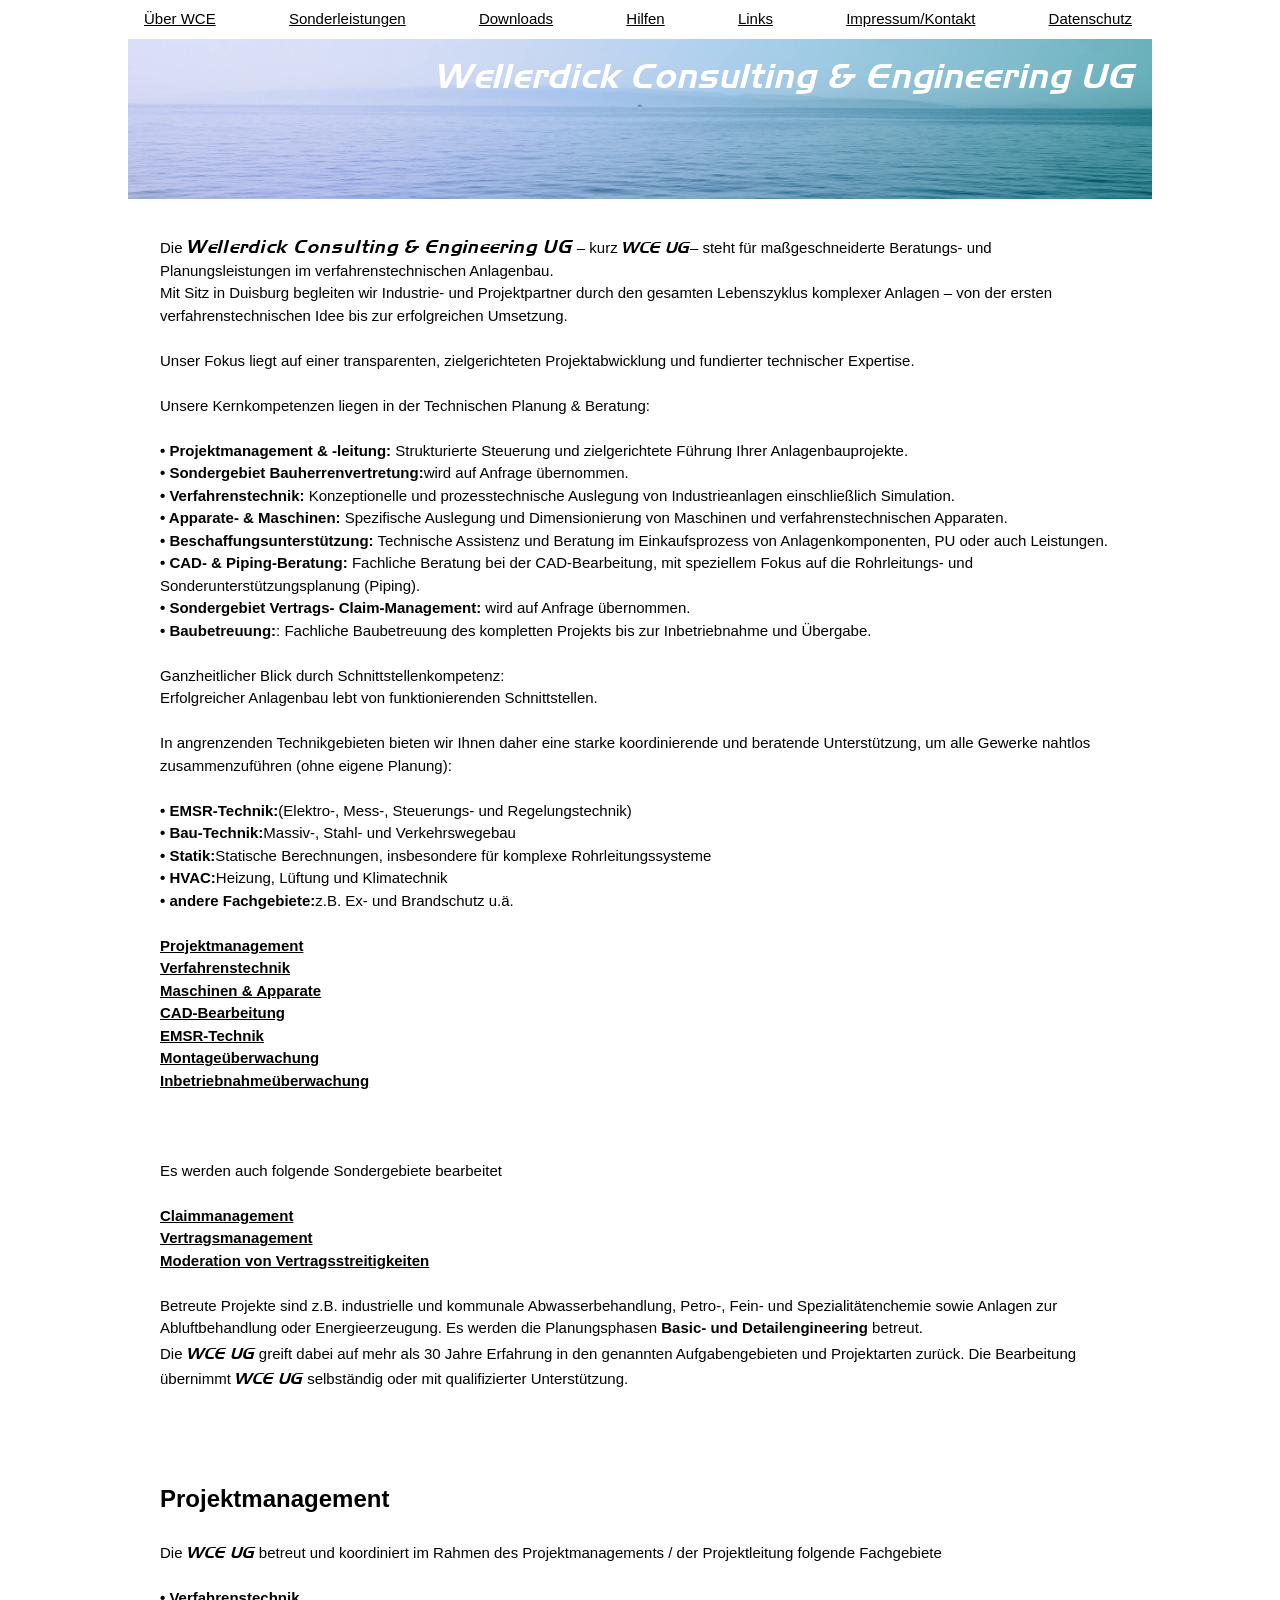
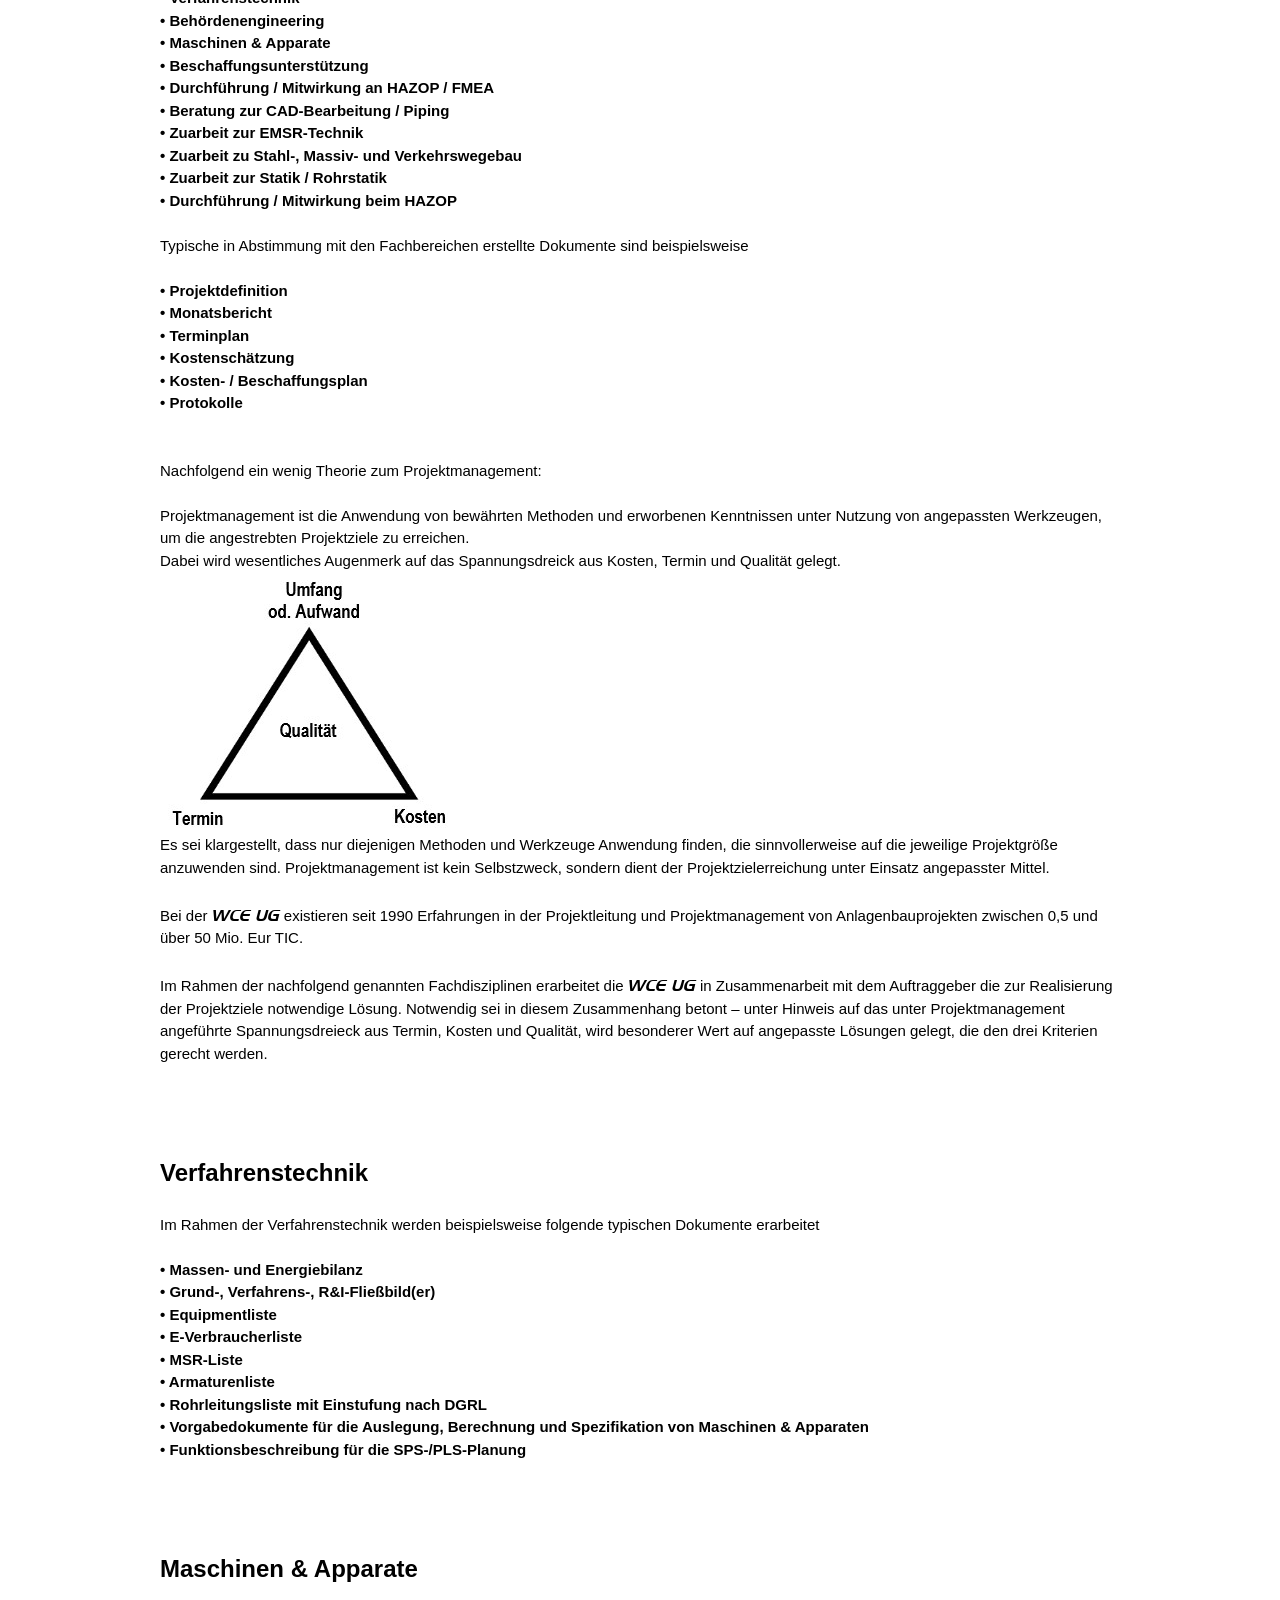
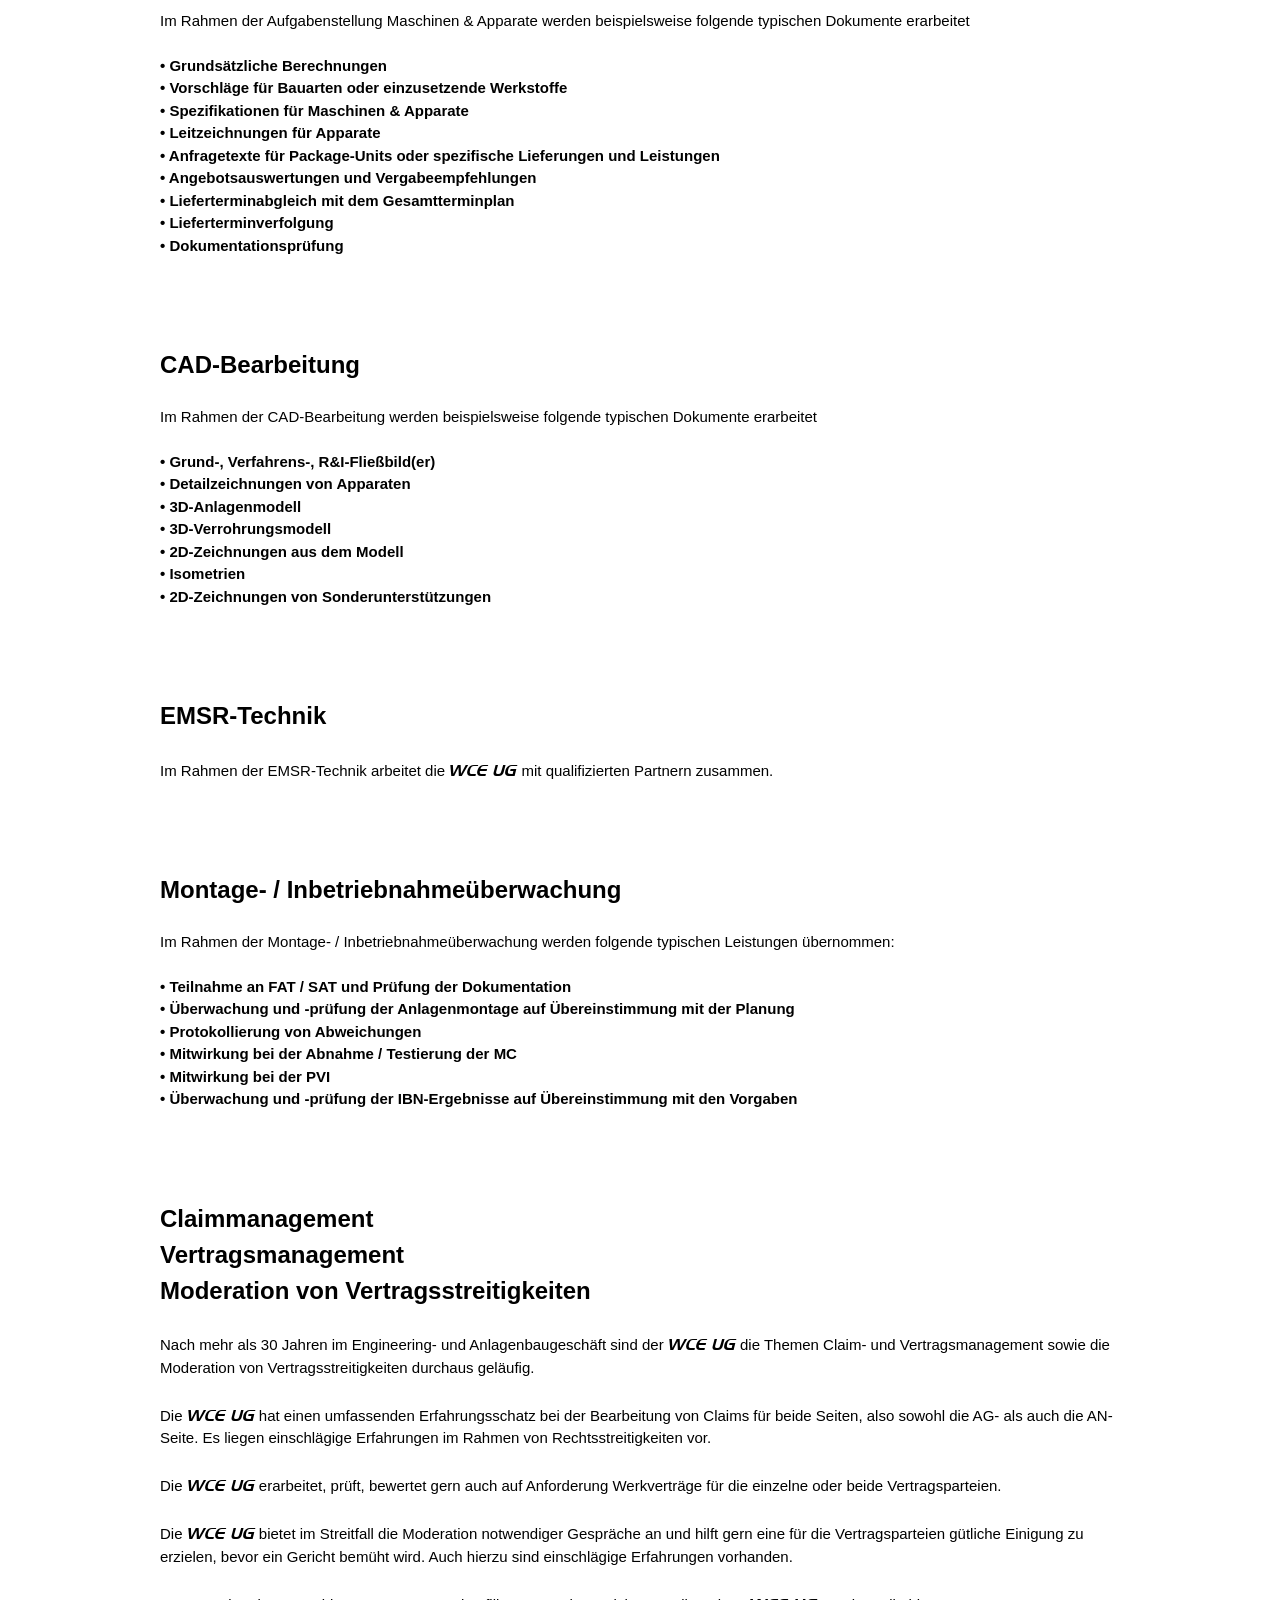
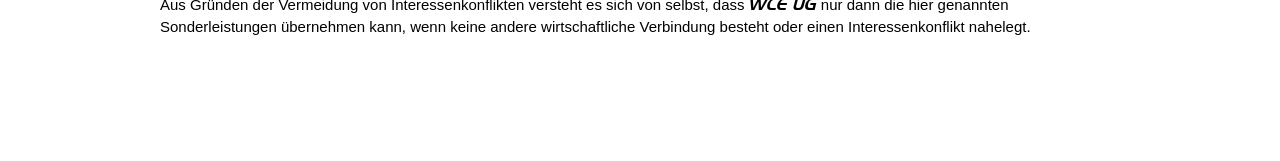
<file: index.html>
<!DOCTYPE html>
<html>
  <head>
    <title>Wellerdick Consulting & Engineering</title>
    <link rel="icon" type="image/png" href="/w-c-e.com/favicon-96x96.png" sizes="96x96" />
    <meta name="viewport" content="width=device-width, initial-scale=1" />
    <link
      rel="stylesheet"
      type="text/css"
      href="./resources/css/preflight.css"
    />
    <link rel="stylesheet" type="text/css" href="./resources/css/style.css" />
    <link rel="preconnect" href="https://fonts.googleapis.com" />
    <link rel="preconnect" href="https://fonts.gstatic.com" crossorigin />
    <link
      href="https://fonts.googleapis.com/css2?family=Poppins:ital,wght@0,200;0,400;0,600;1,200;1,400;1,600&display=swap"
      rel="stylesheet"
    />
  </head>

  <body>
    <div class="fixed-header">
      <div class="container">
        <div class="page-navigation">
          <div class="topbar">
            <a href="#">Über WCE</a>
            <a href="#">Sonderleistungen</a>
            <a href="#">Downloads</a>
            <a href="#">Hilfen</a>
            <a href="#">Links</a>
            <a href="impressum.html">Impressum/Kontakt</a>
            <a href="datenschutz.html">Datenschutz</a>
          </div>
        </div>

        <div class="banner">
          <header class="banner-gradient" role="banner"></header>
          <h1>Wellerdick Consulting & Engineering UG</h1>
        </div>
      </div>
    </div>

    <div class="container" style="padding-top: 200px">
      <!-- Header -->

      <!-- Content -->
      <div class="main">
        <p>
          Die
          <span class="wceug"
            >Wellerdick Consulting & Engineering UG</span
          >
          – kurz <span class="wce">WCE UG</span>– steht für maßgeschneiderte
          Beratungs- und Planungsleistungen im verfahrenstechnischen Anlagenbau.
          <br />
          <p>Mit Sitz in Duisburg begleiten wir Industrie- und Projektpartner durch 
          den gesamten Lebenszyklus komplexer Anlagen – von der ersten 
          verfahrenstechnischen Idee bis zur erfolgreichen Umsetzung.<p />
          <br />
          <p>Unser Fokus liegt auf einer transparenten, zielgerichteten 
          Projektabwicklung und fundierter technischer Expertise.</p>
          <br />
          <p>Unsere Kernkompetenzen liegen in der Technischen Planung & Beratung:</p>
          <br />
          <p><b>•	Projektmanagement & -leitung:</b> Strukturierte Steuerung und zielgerichtete 
          Führung Ihrer Anlagenbauprojekte.</p>
          <p><b>•	Sondergebiet Bauherrenvertretung:</b>wird auf Anfrage übernommen.</p>
          <p><b>•	Verfahrenstechnik:</b> Konzeptionelle und prozesstechnische Auslegung von 
          Industrieanlagen einschließlich Simulation.</p>
          <p><b>•	Apparate- & Maschinen:</b> Spezifische Auslegung und Dimensionierung 
          von Maschinen und verfahrenstechnischen Apparaten.</p>
          <p><b>•	Beschaffungsunterstützung:</b> Technische Assistenz und Beratung im 
          Einkaufsprozess von Anlagenkomponenten, PU oder auch Leistungen.</p>
          <p><b>•	CAD- & Piping-Beratung:</b> Fachliche Beratung bei der CAD-Bearbeitung, 
          mit speziellem Fokus auf die Rohrleitungs- und Sonderunterstützungsplanung (Piping).</p>
          <p><b>•	Sondergebiet Vertrags- Claim-Management:</b> wird auf Anfrage übernommen.</p>
          <p><b>•	Baubetreuung:</b>: Fachliche Baubetreuung des kompletten Projekts bis zur 
          Inbetriebnahme und Übergabe.</p>
          <br />
          Ganzheitlicher Blick durch Schnittstellenkompetenz:
          <br />
          <p>Erfolgreicher Anlagenbau lebt von funktionierenden Schnittstellen.</p>
          <br />
          <p>In angrenzenden Technikgebieten bieten wir Ihnen daher eine starke koordinierende 
          und beratende Unterstützung, um alle Gewerke nahtlos zusammenzuführen (ohne eigene Planung):</p>
          <br />
          <p><b>•	EMSR-Technik:</b>(Elektro-, Mess-, Steuerungs- und Regelungstechnik)</p>
          <p><b>•	Bau-Technik:</b>Massiv-, Stahl- und Verkehrswegebau</p>
          <p><b>•	Statik:</b>Statische Berechnungen, insbesondere für komplexe Rohrleitungssysteme</p>
          <p><b>•	HVAC:</b>Heizung, Lüftung und Klimatechnik</p>
          <p><b>•	andere Fachgebiete:</b>z.B. Ex- und Brandschutz u.ä.</p>

        </p>
        <br />
        <b>
          <a href="#projektmanagement">Projektmanagement</a><br />
          <a href="#verfahrenstechnik">Verfahrenstechnik</a><br />
          <a href="#maschinen">Maschinen & Apparate</a><br />
          <a href="#cad">CAD-Bearbeitung</a><br />
          <a href="#emsr">EMSR-Technik</a><br />
          <a href="#montage">Montageüberwachung</a><br />
          <a href="#montage">Inbetriebnahmeüberwachung</a>
          <br />
          <br />
        </b>
        <br />
        <br />
        <p>Es werden auch folgende Sondergebiete bearbeitet</p>
        <br />
        <b>
          <a href="#claimmanagement">Claimmanagement</a><br />
          <a href="#vertragsmanagement">Vertragsmanagement</a><br />
          <a href="#moderation">Moderation von Vertragsstreitigkeiten</a>
        </b>
        <br />
        <br />
        <p>
          Betreute Projekte sind z.B. industrielle und kommunale
          Abwasserbehandlung, Petro-, Fein- und Spezialitätenchemie sowie
          Anlagen zur Abluftbehandlung oder Energieerzeugung. Es werden die Planungsphasen
          <b>Basic- und Detailengineering</b> betreut.
        </p>
        <p>
          Die <span class="wce">WCE UG</span> greift dabei auf mehr als
          30 Jahre Erfahrung in den genannten Aufgabengebieten und Projektarten
          zurück. Die Bearbeitung übernimmt
          <span class="wce">WCE UG</span> selbständig oder mit
          qualifizierter Unterstützung.
        </p>
        <br />
        <br />
        <br />
        <br />
        <div class="projektmanagement">
          <h2 id="projektmanagement"><b>Projektmanagement</b></h2>
          <br />
          <p>
            Die <span class="wce">WCE UG</span> betreut und koordiniert
            im Rahmen des Projektmanagements / der Projektleitung folgende
            Fachgebiete
          </p>
          <br />
          <ul>
            <b>
              <li>• Verfahrenstechnik</li>
              <li>• Behördenengineering</li>
              <li>• Maschinen & Apparate</li>
              <li>• Beschaffungsunterstützung</li>
              <li>• Durchführung / Mitwirkung an HAZOP / FMEA</li>
              <li>• Beratung zur CAD-Bearbeitung / Piping</li>
              <li>• Zuarbeit zur EMSR-Technik</li>
              <li>• Zuarbeit zu Stahl-, Massiv- und Verkehrswegebau</li>
              <li>• Zuarbeit zur Statik / Rohrstatik</li>
              <li>• Durchführung / Mitwirkung beim HAZOP</li>
            </b>
          </ul>
          <br />
          <p>
            Typische in Abstimmung mit den Fachbereichen erstellte Dokumente
            sind beispielsweise
          </p>
          <br />
          <ul>
            <b>
              <li>• Projektdefinition</li>
              <li>• Monatsbericht</li>
              <li>• Terminplan</li>
              <li>• Kostenschätzung</li>
              <li>• Kosten- / Beschaffungsplan</li>
              <li>• Protokolle</li>
            </b>
          </ul>
          <br />
          <br />
          <p>Nachfolgend ein wenig Theorie zum Projektmanagement:</p>
          <br />
          <p>
            Projektmanagement ist die Anwendung von bewährten Methoden und
            erworbenen Kenntnissen unter Nutzung von angepassten Werkzeugen, um
            die angestrebten Projektziele zu erreichen.
          </p>
          <p>
            Dabei wird wesentliches Augenmerk auf das Spannungsdreick aus
            Kosten, Termin und Qualität gelegt.
          </p>
          <img src="./resources/images/Spannungsdreieck_2.jpg" />
          <p>
            Es sei klargestellt, dass nur diejenigen Methoden und Werkzeuge
            Anwendung finden, die sinnvollerweise auf die jeweilige Projektgröße
            anzuwenden sind. Projektmanagement ist kein Selbstzweck, sondern
            dient der Projektzielerreichung unter Einsatz angepasster Mittel.
          </p>
          <br />
          <p>
            Bei der <span class="wce">WCE UG</span> existieren seit 1990
            Erfahrungen in der Projektleitung und Projektmanagement von
            Anlagenbauprojekten zwischen 0,5 und über 50 Mio. Eur TIC.
          </p>
          <p hidden>
            Beispiele sind unter
            <a href="#ausgeführte"><b>Ausgeführte Projekte</b></a> zu finden.
          </p>
          <br />
          <p>
            Im Rahmen der nachfolgend genannten Fachdisziplinen erarbeitet die
            <span class="wce">WCE UG</span> in Zusammenarbeit mit dem
            Auftraggeber die zur Realisierung der Projektziele notwendige
            Lösung. Notwendig sei in diesem Zusammenhang betont – unter Hinweis
            auf das unter Projektmanagement angeführte Spannungsdreieck aus
            Termin, Kosten und Qualität, wird besonderer Wert auf angepasste
            Lösungen gelegt, die den drei Kriterien gerecht werden.
          </p>
          <br />
          <br />
          <br />
          <br />
        </div>

        <div class="Verfahrenstechnik">
          <h2 id="verfahrenstechnik"><b>Verfahrenstechnik</b></h2>
          <br />
          <p>
            Im Rahmen der Verfahrenstechnik werden beispielsweise folgende
            typischen Dokumente erarbeitet
          </p>
          <br />
          <ul>
            <b>
              <li>• Massen- und Energiebilanz</li>
              <li>• Grund-, Verfahrens-, R&I-Fließbild(er)</li>
              <li>• Equipmentliste</li>
              <li>• E-Verbraucherliste</li>
              <li>• MSR-Liste</li>
              <li>• Armaturenliste</li>
              <li>• Rohrleitungsliste mit Einstufung nach DGRL</li>
              <li>
                • Vorgabedokumente für die Auslegung, Berechnung und
                Spezifikation von Maschinen & Apparaten
              </li>
              <li>• Funktionsbeschreibung für die SPS-/PLS-Planung</li>
            </b>
          </ul>
          <br />
          <br />
          <br />
          <br />
        </div>

        <div class="maschinen">
          <h2 id="maschinen"><b>Maschinen & Apparate</b></h2>
          <br />
          <p>
            Im Rahmen der Aufgabenstellung Maschinen & Apparate werden
            beispielsweise folgende typischen Dokumente erarbeitet
          </p>
          <br />
          <ul>
            <b>
              <li>• Grundsätzliche Berechnungen</li>
              <li>• Vorschläge für Bauarten oder einzusetzende Werkstoffe</li>
              <li>• Spezifikationen für Maschinen & Apparate</li>
              <li>• Leitzeichnungen für Apparate</li>
              <li>
                • Anfragetexte für Package-Units oder spezifische Lieferungen
                und Leistungen
              </li>
              <li>• Angebotsauswertungen und Vergabeempfehlungen</li>
              <li>• Lieferterminabgleich mit dem Gesamtterminplan</li>
              <li>• Lieferterminverfolgung</li>
              <li>• Dokumentationsprüfung</li>
            </b>
          </ul>
          <br />
          <br />
          <br />
          <br />
        </div>

        <div class="cad">
          <h2 id="cad"><b>CAD-Bearbeitung</b></h2>
          <br />
          <p>
            Im Rahmen der CAD-Bearbeitung werden beispielsweise folgende
            typischen Dokumente erarbeitet
          </p>
          <br />
          <ul>
            <b>
              <li>• Grund-, Verfahrens-, R&I-Fließbild(er)</li>
              <li>• Detailzeichnungen von Apparaten</li>
              <li>• 3D-Anlagenmodell</li>
              <li>• 3D-Verrohrungsmodell</li>
              <li>• 2D-Zeichnungen aus dem Modell</li>
              <li>• Isometrien</li>
              <li>• 2D-Zeichnungen von Sonderunterstützungen</li>
            </b>
          </ul>
          <br />
          <br />
          <br />
          <br />
        </div>

        <div class="emsr">
          <h2 id="emsr"><b>EMSR-Technik</b></h2>
          <br />
          <p>
            Im Rahmen der EMSR-Technik arbeitet die
            <span class="wce">WCE UG</span> mit qualifizierten Partnern
            zusammen.
          </p>
          <br />
          <br />
          <br />
          <br />
        </div>

        <div class="montage">
          <h2 id="montage"><b>Montage- / Inbetriebnahmeüberwachung</b></h2>
          <br />
          <p>
            Im Rahmen der Montage- / Inbetriebnahmeüberwachung werden folgende
            typischen Leistungen übernommen:
          </p>
          <br />
          <ul>
            <b>
              <li>• Teilnahme an FAT / SAT und Prüfung der Dokumentation</li>
              <li>
                • Überwachung und -prüfung der Anlagenmontage auf
                Übereinstimmung mit der Planung
              </li>
              <li>• Protokollierung von Abweichungen</li>
              <li>• Mitwirkung bei der Abnahme / Testierung der MC</li>
              <li>• Mitwirkung bei der PVI</li>
              <li>
                • Überwachung und -prüfung der IBN-Ergebnisse auf
                Übereinstimmung mit den Vorgaben
              </li>
            </b>
          </ul>
          <br />
          <br />
          <br />
          <br />
        </div>

        <div class="claimmanagement">
          <h2 id="claimmanagement"><b>Claimmanagement</b></h2>
          <h2 id="vertragsmanagement"><b>Vertragsmanagement</b></h2>
          <h2 id="moderation"><b>Moderation von Vertragsstreitigkeiten</b></h2>
          <br />
          <p>
            Nach mehr als 30 Jahren im Engineering- und Anlagenbaugeschäft sind
            der <span class="wce">WCE UG</span> die Themen Claim- und
            Vertragsmanagement sowie die Moderation von Vertragsstreitigkeiten
            durchaus geläufig.
          </p>
          <br />
          <p>
            Die <span class="wce">WCE UG</span> hat einen umfassenden
            Erfahrungsschatz bei der Bearbeitung von Claims für beide Seiten,
            also sowohl die AG- als auch die AN-Seite. Es liegen einschlägige
            Erfahrungen im Rahmen von Rechtsstreitigkeiten vor.
          </p>
          <br />
          <p>
            Die <span class="wce">WCE UG</span> erarbeitet, prüft,
            bewertet gern auch auf Anforderung Werkverträge für die einzelne
            oder beide Vertragsparteien.
          </p>
          <br />
          <p>
            Die <span class="wce">WCE UG</span> bietet im Streitfall die
            Moderation notwendiger Gespräche an und hilft gern eine für die
            Vertragsparteien gütliche Einigung zu erzielen, bevor ein Gericht
            bemüht wird. Auch hierzu sind einschlägige Erfahrungen vorhanden.
          </p>
          <br />
          <p>
            Aus Gründen der Vermeidung von Interessenkonflikten versteht es sich
            von selbst, dass <span class="wce">WCE UG</span> nur dann die
            hier genannten Sonderleistungen übernehmen kann, wenn keine andere
            wirtschaftliche Verbindung besteht oder einen Interessenkonflikt
            nahelegt.
          </p>
          <br />
          <br />
          <br />
          <br />
        </div>

        <!-- Footer -->
      </div>
    </div>
  </body>
</html>
</file>
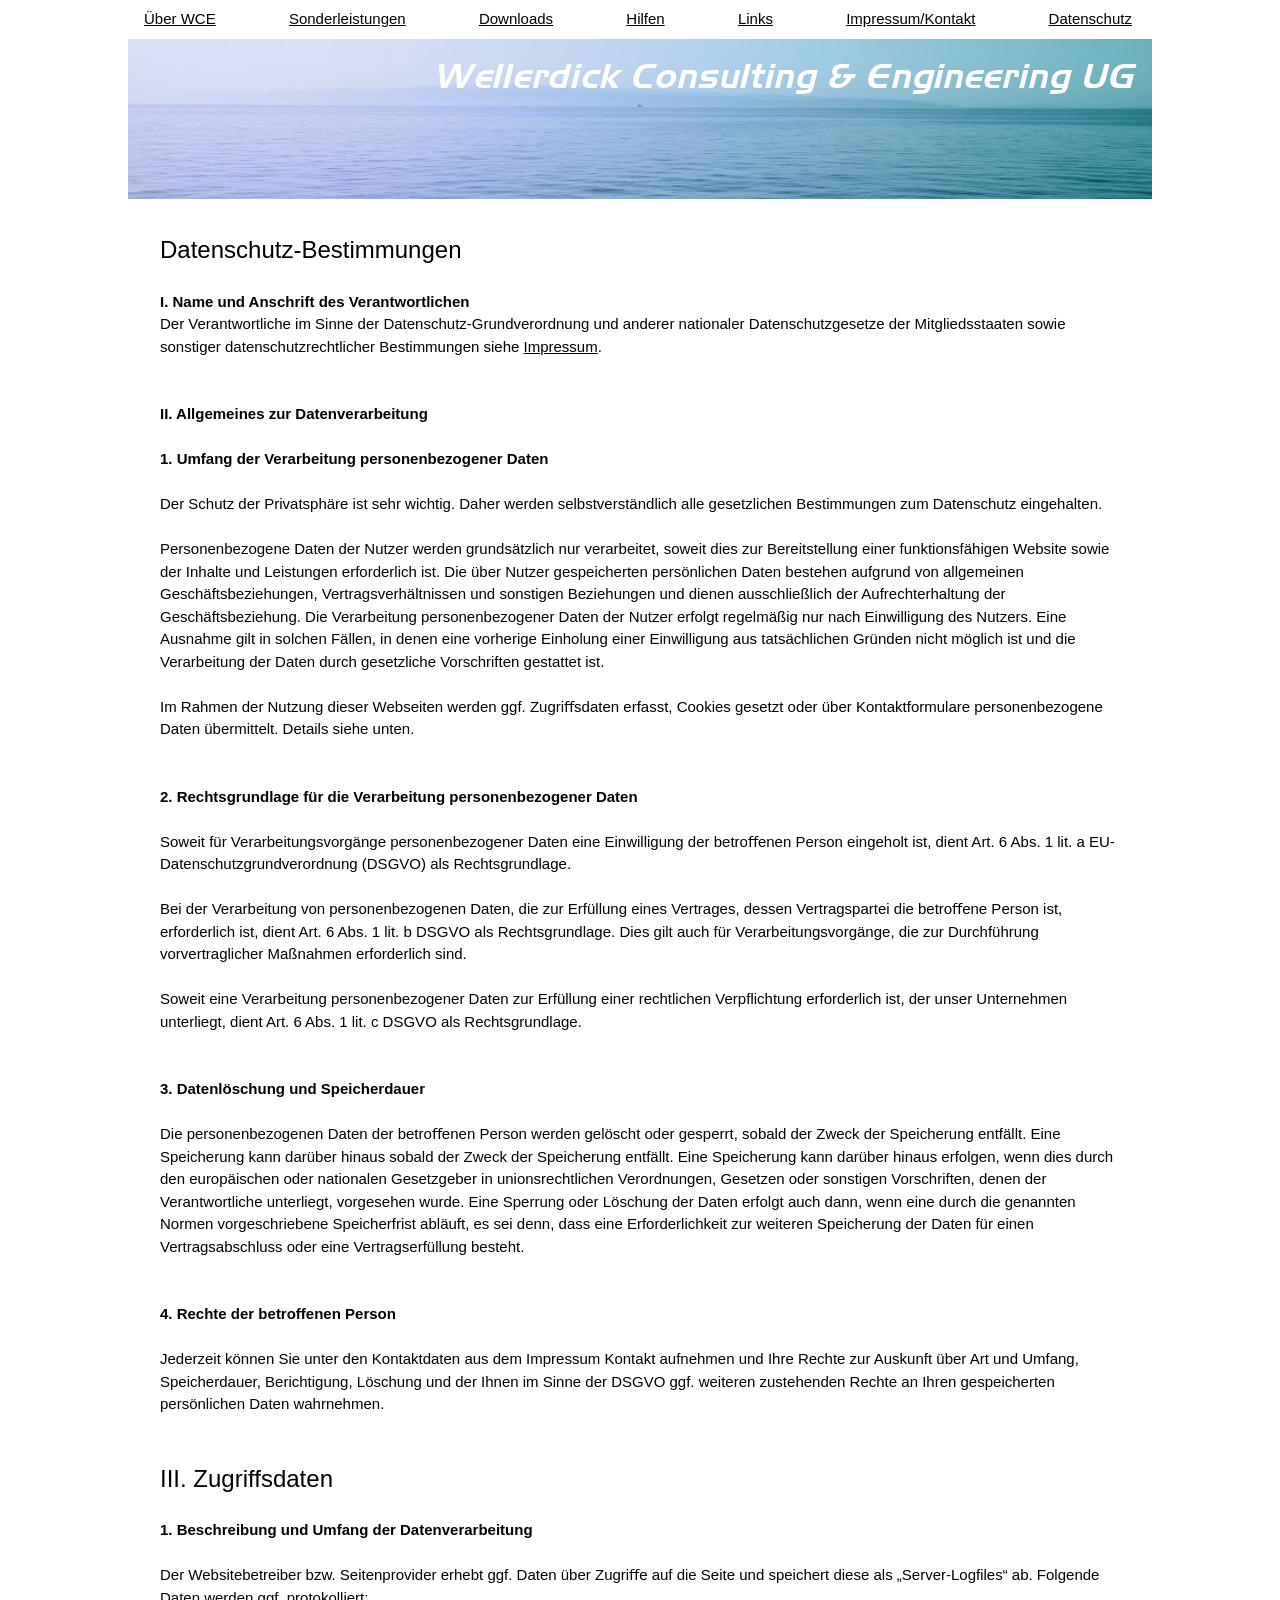
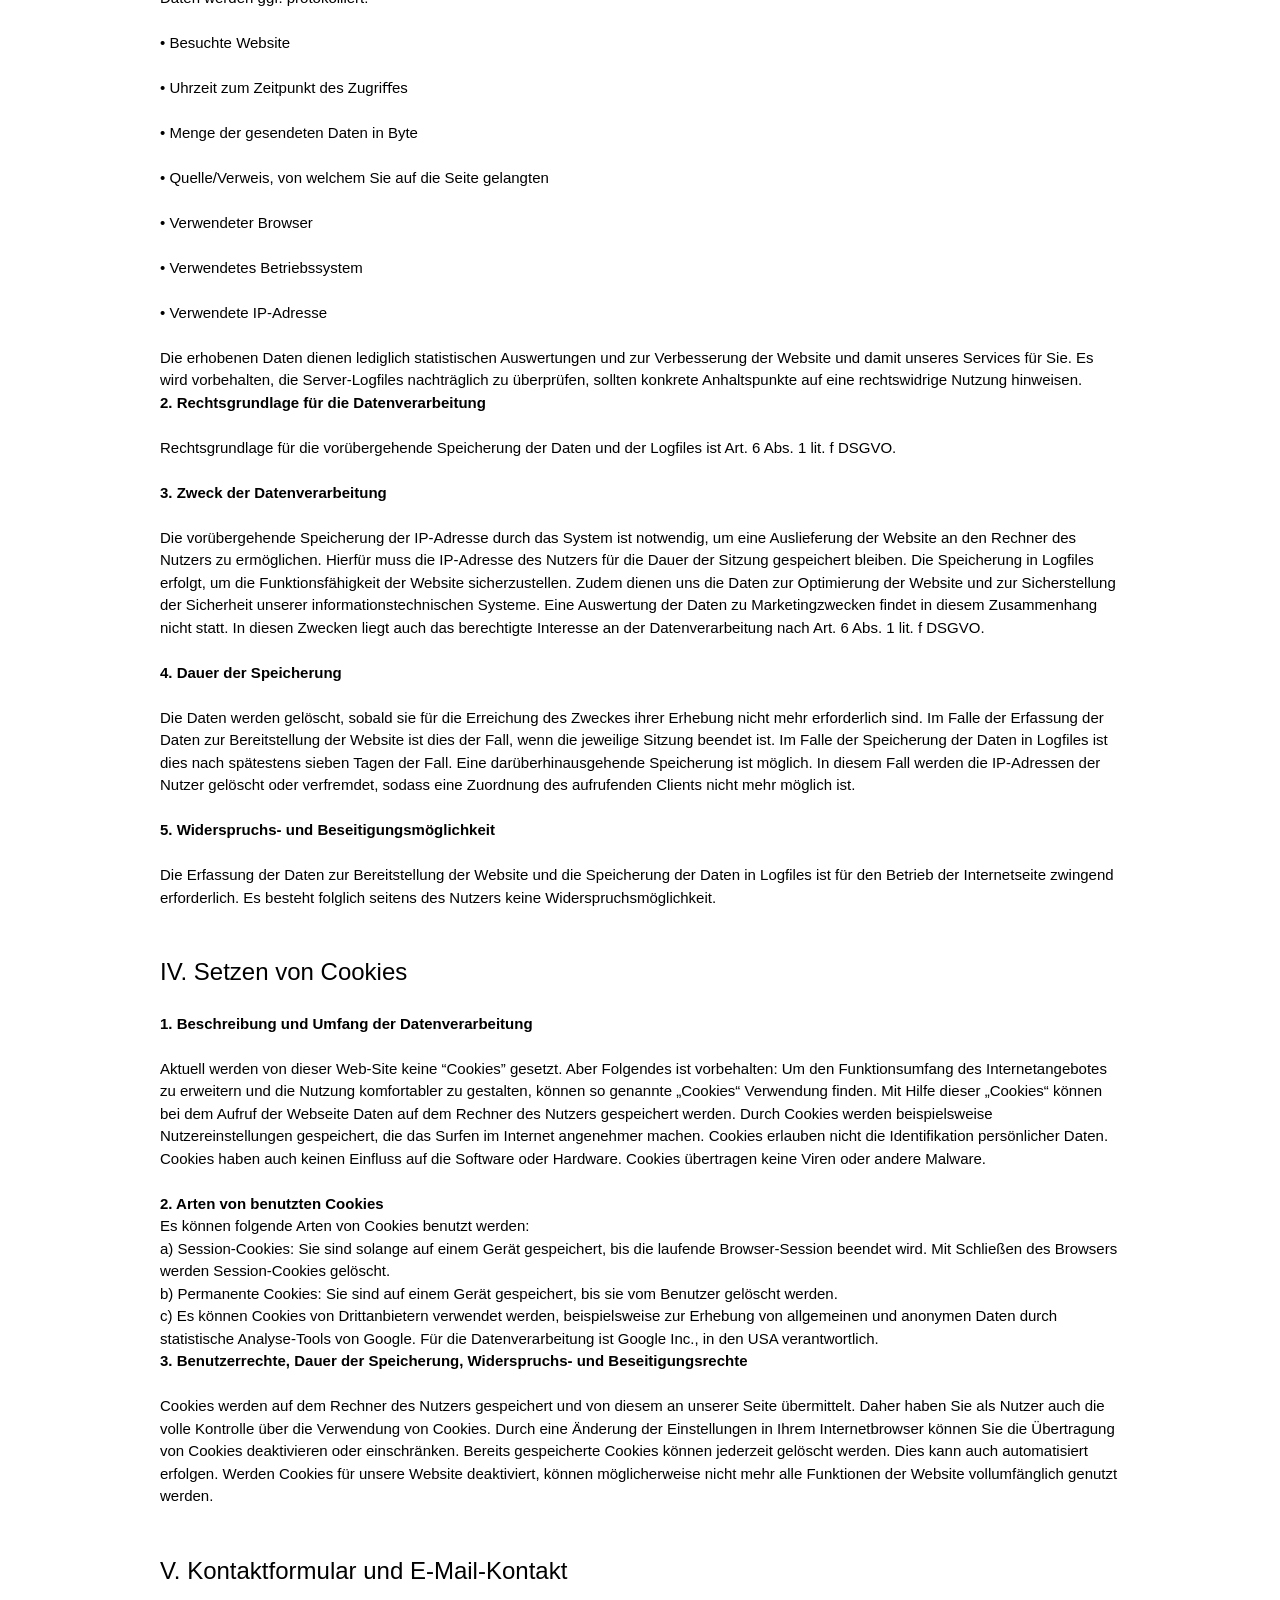
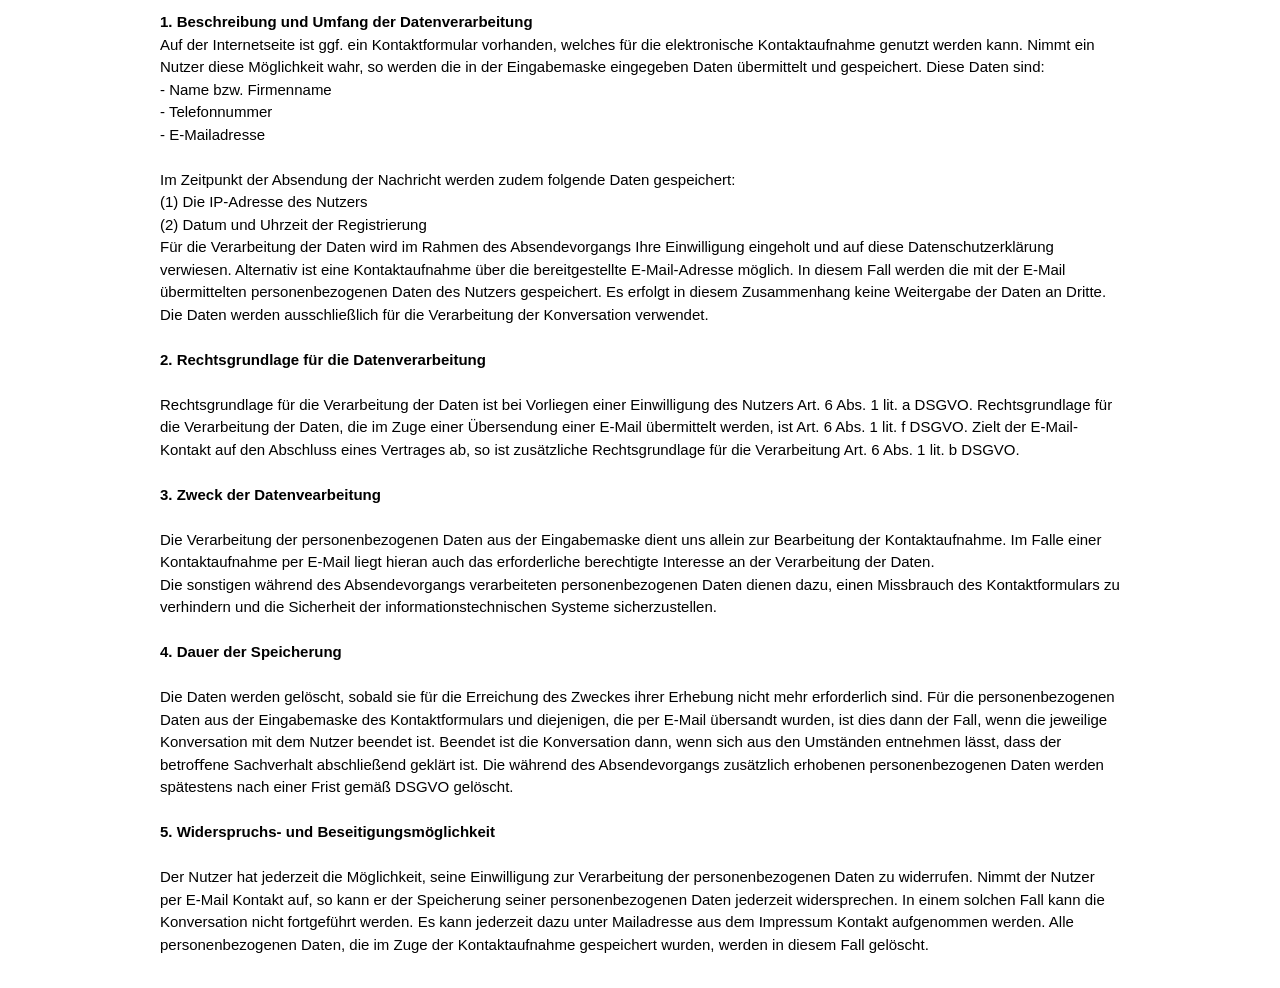
<file: datenschutz.html>
<!DOCTYPE html>
<html>
  <head>
    <title>Wellerdick Consulting & Engineering</title>
    <meta name="viewport" content="width=device-width, initial-scale=1" />
    <link
      rel="stylesheet"
      type="text/css"
      href="./resources/css/preflight.css"
    />
    <link rel="stylesheet" type="text/css" href="./resources/css/style.css" />
    <link rel="preconnect" href="https://fonts.googleapis.com" />
    <link rel="preconnect" href="https://fonts.gstatic.com" crossorigin />
    <link
      href="https://fonts.googleapis.com/css2?family=Poppins:ital,wght@0,200;0,400;0,600;1,200;1,400;1,600&display=swap"
      rel="stylesheet"
    />
  </head>

  <body>
    <div class="fixed-header">
      <div class="container">
        <div class="page-navigation">
          <div class="topbar">
            <a href="#">Über WCE</a>
            <a href="#">Sonderleistungen</a>
            <a href="#">Downloads</a>
            <a href="#">Hilfen</a>
            <a href="#">Links</a>
            <a href="impressum.html">Impressum/Kontakt</a>
            <a href="datenschutz.html">Datenschutz</a>
          </div>
        </div>

        <div class="banner">
          <header class="banner-gradient" role="banner"></header>
          <h1>Wellerdick Consulting & Engineering UG</h1>
        </div>
      </div>
    </div>

    <div class="container" style="padding-top: 200px;">
      <!-- Header -->

      <!-- Content -->
      <div class="main">
        <h2>Datenschutz-Bestimmungen</h2>
        <br />
        <h3>I. Name und Anschrift des Verantwortlichen</h3>
        <p>
          Der Verantwortliche im Sinne der Datenschutz-Grundverordnung und
          anderer nationaler Datenschutzgesetze der Mitgliedsstaaten sowie
          sonstiger datenschutzrechtlicher Bestimmungen siehe
          <a href="impressum.html">Impressum</a>.
        </p>
        <br /><br />

        <h3>II. Allgemeines zur Datenverarbeitung</h3>
        <br />
        <p><b>1. Umfang der Verarbeitung personenbezogener Daten</b></p>
        <br />
        <p>
          Der Schutz der Privatsphäre ist sehr wichtig. Daher werden
          selbstverständlich alle gesetzlichen Bestimmungen zum Datenschutz
          eingehalten.
        </p>
        <br />
        <p>
          Personenbezogene Daten der Nutzer werden grundsätzlich nur
          verarbeitet, soweit dies zur Bereitstellung einer funktionsfähigen
          Website sowie der Inhalte und Leistungen erforderlich ist. Die über
          Nutzer gespeicherten persönlichen Daten bestehen aufgrund von
          allgemeinen Geschäftsbeziehungen, Vertragsverhältnissen und sonstigen
          Beziehungen und dienen ausschließlich der Aufrechterhaltung der
          Geschäftsbeziehung. Die Verarbeitung personenbezogener Daten der
          Nutzer erfolgt regelmäßig nur nach Einwilligung des Nutzers. Eine
          Ausnahme gilt in solchen Fällen, in denen eine vorherige Einholung
          einer Einwilligung aus tatsächlichen Gründen nicht möglich ist und die
          Verarbeitung der Daten durch gesetzliche Vorschriften gestattet ist.
        </p>
        <br />
        <p>
          Im Rahmen der Nutzung dieser Webseiten werden ggf. Zugriﬀsdaten
          erfasst, Cookies gesetzt oder über Kontaktformulare personenbezogene
          Daten übermittelt. Details siehe unten.
        </p>
        <br /><br />

        <h3>2. Rechtsgrundlage für die Verarbeitung personenbezogener Daten</h3>
        <br />
        <p>
          Soweit für Verarbeitungsvorgänge personenbezogener Daten eine
          Einwilligung der betroﬀenen Person eingeholt ist, dient Art. 6 Abs. 1
          lit. a EU-Datenschutzgrundverordnung (DSGVO) als Rechtsgrundlage.
        </p>
        <br />
        <p>
          Bei der Verarbeitung von personenbezogenen Daten, die zur Erfüllung
          eines Vertrages, dessen Vertragspartei die betroﬀene Person ist,
          erforderlich ist, dient Art. 6 Abs. 1 lit. b DSGVO als
          Rechtsgrundlage. Dies gilt auch für Verarbeitungsvorgänge, die zur
          Durchführung vorvertraglicher Maßnahmen erforderlich sind.
        </p>
        <br />
        <p>
          Soweit eine Verarbeitung personenbezogener Daten zur Erfüllung einer
          rechtlichen Verpﬂichtung erforderlich ist, der unser Unternehmen
          unterliegt, dient Art. 6 Abs. 1 lit. c DSGVO als Rechtsgrundlage.
        </p>
        <br /><br />

        <h3>3. Datenlöschung und Speicherdauer</h3>
        <br />
        <p>
          Die personenbezogenen Daten der betroﬀenen Person werden gelöscht oder
          gesperrt, sobald der Zweck der Speicherung entfällt. Eine Speicherung
          kann darüber hinaus sobald der Zweck der Speicherung entfällt. Eine
          Speicherung kann darüber hinaus erfolgen, wenn dies durch den
          europäischen oder nationalen Gesetzgeber in unionsrechtlichen
          Verordnungen, Gesetzen oder sonstigen Vorschriften, denen der
          Verantwortliche unterliegt, vorgesehen wurde. Eine Sperrung oder
          Löschung der Daten erfolgt auch dann, wenn eine durch die genannten
          Normen vorgeschriebene Speicherfrist abläuft, es sei denn, dass eine
          Erforderlichkeit zur weiteren Speicherung der Daten für einen
          Vertragsabschluss oder eine Vertragserfüllung besteht.
        </p>
        <br /><br />

        <h3>4. Rechte der betroffenen Person</h3>
        <br />
        <p>
          Jederzeit können Sie unter den Kontaktdaten aus dem Impressum Kontakt
          aufnehmen und Ihre Rechte zur Auskunft über Art und Umfang,
          Speicherdauer, Berichtigung, Löschung und der Ihnen im Sinne der DSGVO
          ggf. weiteren zustehenden Rechte an Ihren gespeicherten persönlichen
          Daten wahrnehmen.
        </p>
        <br /><br />

        <div>
          <h2>III. Zugriffsdaten</h2>
          <br />
          <h3>1. Beschreibung und Umfang der Datenverarbeitung</h3>
          <br />
          <p>
            Der Websitebetreiber bzw. Seitenprovider erhebt ggf. Daten über
            Zugriﬀe auf die Seite und speichert diese als „Server-Logﬁles“ ab.
            Folgende Daten werden ggf. protokolliert:
          </p>
          <br />
          <p>• Besuchte Website</p>
          <br />
          <p>• Uhrzeit zum Zeitpunkt des Zugriﬀes</p>
          <br />
          <p>• Menge der gesendeten Daten in Byte</p>
          <br />
          <p>• Quelle/Verweis, von welchem Sie auf die Seite gelangten</p>
          <br />
          <p>• Verwendeter Browser</p>
          <br />
          <p>• Verwendetes Betriebssystem</p>
          <br />
          <p>• Verwendete IP-Adresse</p>
          <br />

          <p>
            Die erhobenen Daten dienen lediglich statistischen Auswertungen und
            zur Verbesserung der Website und damit unseres Services für Sie. Es
            wird vorbehalten, die Server-Logﬁles nachträglich zu überprüfen,
            sollten konkrete Anhaltspunkte auf eine rechtswidrige Nutzung
            hinweisen.
          </p>

          <h3>2. Rechtsgrundlage für die Datenverarbeitung</h3>
          <br />
          <p>
            Rechtsgrundlage für die vorübergehende Speicherung der Daten und der
            Logﬁles ist Art. 6 Abs. 1 lit. f DSGVO.
          </p>
          <br />

          <h3>3. Zweck der Datenverarbeitung</h3>
          <br />
          <p>
            Die vorübergehende Speicherung der IP-Adresse durch das System ist
            notwendig, um eine Auslieferung der Website an den Rechner des
            Nutzers zu ermöglichen. Hierfür muss die IP-Adresse des Nutzers für
            die Dauer der Sitzung gespeichert bleiben. Die Speicherung in
            Logﬁles erfolgt, um die Funktionsfähigkeit der Website
            sicherzustellen. Zudem dienen uns die Daten zur Optimierung der
            Website und zur Sicherstellung der Sicherheit unserer
            informationstechnischen Systeme. Eine Auswertung der Daten zu
            Marketingzwecken ﬁndet in diesem Zusammenhang nicht statt. In diesen
            Zwecken liegt auch das berechtigte Interesse an der
            Datenverarbeitung nach Art. 6 Abs. 1 lit. f DSGVO.
          </p>
          <br />

          <h3>4. Dauer der Speicherung</h3>
          <br />
          <p>
            Die Daten werden gelöscht, sobald sie für die Erreichung des Zweckes
            ihrer Erhebung nicht mehr erforderlich sind. Im Falle der Erfassung
            der Daten zur Bereitstellung der Website ist dies der Fall, wenn die
            jeweilige Sitzung beendet ist. Im Falle der Speicherung der Daten in
            Logﬁles ist dies nach spätestens sieben Tagen der Fall. Eine
            darüberhinausgehende Speicherung ist möglich. In diesem Fall werden
            die IP-Adressen der Nutzer gelöscht oder verfremdet, sodass eine
            Zuordnung des aufrufenden Clients nicht mehr möglich ist.
          </p>
          <br />

          <h3>5. Widerspruchs- und Beseitigungsmöglichkeit</h3>
          <br />
          <p>
            Die Erfassung der Daten zur Bereitstellung der Website und die
            Speicherung der Daten in Logﬁles ist für den Betrieb der
            Internetseite zwingend erforderlich. Es besteht folglich seitens des
            Nutzers keine Widerspruchsmöglichkeit.
          </p>
          <br /><br />

          <div>
            <h2>IV. Setzen von Cookies</h2>
            <br />
            <h3>1. Beschreibung und Umfang der Datenverarbeitung</h3>
            <br />
            <p>
              Aktuell werden von dieser Web-Site keine “Cookies” gesetzt. Aber
              Folgendes ist vorbehalten: Um den Funktionsumfang des
              Internetangebotes zu erweitern und die Nutzung komfortabler zu
              gestalten, können so genannte „Cookies“ Verwendung finden. Mit
              Hilfe dieser „Cookies“ können bei dem Aufruf der Webseite Daten
              auf dem Rechner des Nutzers gespeichert werden. Durch Cookies
              werden beispielsweise Nutzereinstellungen gespeichert, die das
              Surfen im Internet angenehmer machen. Cookies erlauben nicht die
              Identiﬁkation persönlicher Daten. Cookies haben auch keinen
              Einﬂuss auf die Software oder Hardware. Cookies übertragen keine
              Viren oder andere Malware.
            </p>
            <br />

            <h3>2. Arten von benutzten Cookies</h3>
            <p>
              Es können folgende Arten von Cookies benutzt werden:<br />
              a) Session-Cookies: Sie sind solange auf einem Gerät gespeichert,
              bis die laufende Browser-Session beendet wird. Mit Schließen des
              Browsers werden Session-Cookies gelöscht.<br />
              b) Permanente Cookies: Sie sind auf einem Gerät gespeichert, bis
              sie vom Benutzer gelöscht werden.<br />
              c) Es können Cookies von Drittanbietern verwendet werden,
              beispielsweise zur Erhebung von allgemeinen und anonymen Daten
              durch statistische Analyse-Tools von Google. Für die
              Datenverarbeitung ist Google Inc., in den USA verantwortlich.
            </p>

            <h3>
              3. Benutzerrechte, Dauer der Speicherung, Widerspruchs- und
              Beseitigungsrechte
            </h3>
            <br />
            <p>
              Cookies werden auf dem Rechner des Nutzers gespeichert und von
              diesem an unserer Seite übermittelt. Daher haben Sie als Nutzer
              auch die volle Kontrolle über die Verwendung von Cookies. Durch
              eine Änderung der Einstellungen in Ihrem Internetbrowser können
              Sie die Übertragung von Cookies deaktivieren oder einschränken.
              Bereits gespeicherte Cookies können jederzeit gelöscht werden.
              Dies kann auch automatisiert erfolgen. Werden Cookies für unsere
              Website deaktiviert, können möglicherweise nicht mehr alle
              Funktionen der Website vollumfänglich genutzt werden.
            </p>
            <br /><br />
          </div>

          <div>
            <h2>V. Kontaktformular und E-Mail-Kontakt</h2>
            <br />
            <h3>1. Beschreibung und Umfang der Datenverarbeitung</h3>
            <p>
              Auf der Internetseite ist ggf. ein Kontaktformular vorhanden,
              welches für die elektronische Kontaktaufnahme genutzt werden kann.
              Nimmt ein Nutzer diese Möglichkeit wahr, so werden die in der
              Eingabemaske eingegeben Daten übermittelt und gespeichert. Diese
              Daten sind:<br />
              - Name bzw. Firmenname<br />
              - Telefonnummer<br />
              - E-Mailadresse<br /><br />

              Im Zeitpunkt der Absendung der Nachricht werden zudem folgende
              Daten gespeichert:<br />
              (1) Die IP-Adresse des Nutzers<br />
              (2) Datum und Uhrzeit der Registrierung<br />
              Für die Verarbeitung der Daten wird im Rahmen des Absendevorgangs
              Ihre Einwilligung eingeholt und auf diese Datenschutzerklärung
              verwiesen. Alternativ ist eine Kontaktaufnahme über die
              bereitgestellte E-Mail-Adresse möglich. In diesem Fall werden die
              mit der E-Mail übermittelten personenbezogenen Daten des Nutzers
              gespeichert. Es erfolgt in diesem Zusammenhang keine Weitergabe
              der Daten an Dritte. Die Daten werden ausschließlich für die
              Verarbeitung der Konversation verwendet.
            </p>
            <br />

            <h3>2. Rechtsgrundlage für die Datenverarbeitung</h3>
            <br />
            <p>
              Rechtsgrundlage für die Verarbeitung der Daten ist bei Vorliegen
              einer Einwilligung des Nutzers Art. 6 Abs. 1 lit. a DSGVO.
              Rechtsgrundlage für die Verarbeitung der Daten, die im Zuge einer
              Übersendung einer E-Mail übermittelt werden, ist Art. 6 Abs. 1
              lit. f DSGVO. Zielt der E-Mail-Kontakt auf den Abschluss eines
              Vertrages ab, so ist zusätzliche Rechtsgrundlage für die
              Verarbeitung Art. 6 Abs. 1 lit. b DSGVO.
            </p>
            <br />

            <h3>3. Zweck der Datenvearbeitung</h3>
            <br />
            <p>
              Die Verarbeitung der personenbezogenen Daten aus der Eingabemaske
              dient uns allein zur Bearbeitung der Kontaktaufnahme. Im Falle
              einer Kontaktaufnahme per E-Mail liegt hieran auch das
              erforderliche berechtigte Interesse an der Verarbeitung der
              Daten.<br />
              Die sonstigen während des Absendevorgangs verarbeiteten
              personenbezogenen Daten dienen dazu, einen Missbrauch des
              Kontaktformulars zu verhindern und die Sicherheit der
              informationstechnischen Systeme sicherzustellen.
            </p>
            <br />

            <h3>4. Dauer der Speicherung</h3>
            <br />
            <p>
              Die Daten werden gelöscht, sobald sie für die Erreichung des
              Zweckes ihrer Erhebung nicht mehr erforderlich sind. Für die
              personenbezogenen Daten aus der Eingabemaske des Kontaktformulars
              und diejenigen, die per E-Mail übersandt wurden, ist dies dann der
              Fall, wenn die jeweilige Konversation mit dem Nutzer beendet ist.
              Beendet ist die Konversation dann, wenn sich aus den Umständen
              entnehmen lässt, dass der betroﬀene Sachverhalt abschließend
              geklärt ist. Die während des Absendevorgangs zusätzlich erhobenen
              personenbezogenen Daten werden spätestens nach einer Frist gemäß
              DSGVO gelöscht.
            </p>
            <br />

            <h3>5. Widerspruchs- und Beseitigungsmöglichkeit</h3>
            <br />
            <p>
              Der Nutzer hat jederzeit die Möglichkeit, seine Einwilligung zur
              Verarbeitung der personenbezogenen Daten zu widerrufen. Nimmt der
              Nutzer per E-Mail Kontakt auf, so kann er der Speicherung seiner
              personenbezogenen Daten jederzeit widersprechen. In einem solchen
              Fall kann die Konversation nicht fortgeführt werden. Es kann
              jederzeit dazu unter Mailadresse aus dem Impressum Kontakt
              aufgenommen werden. Alle personenbezogenen Daten, die im Zuge der
              Kontaktaufnahme gespeichert wurden, werden in diesem Fall
              gelöscht.
            </p>
          </div>
        </div>
      </div>

      <!-- Footer -->
    </div>
  </body>
</html>
</file>
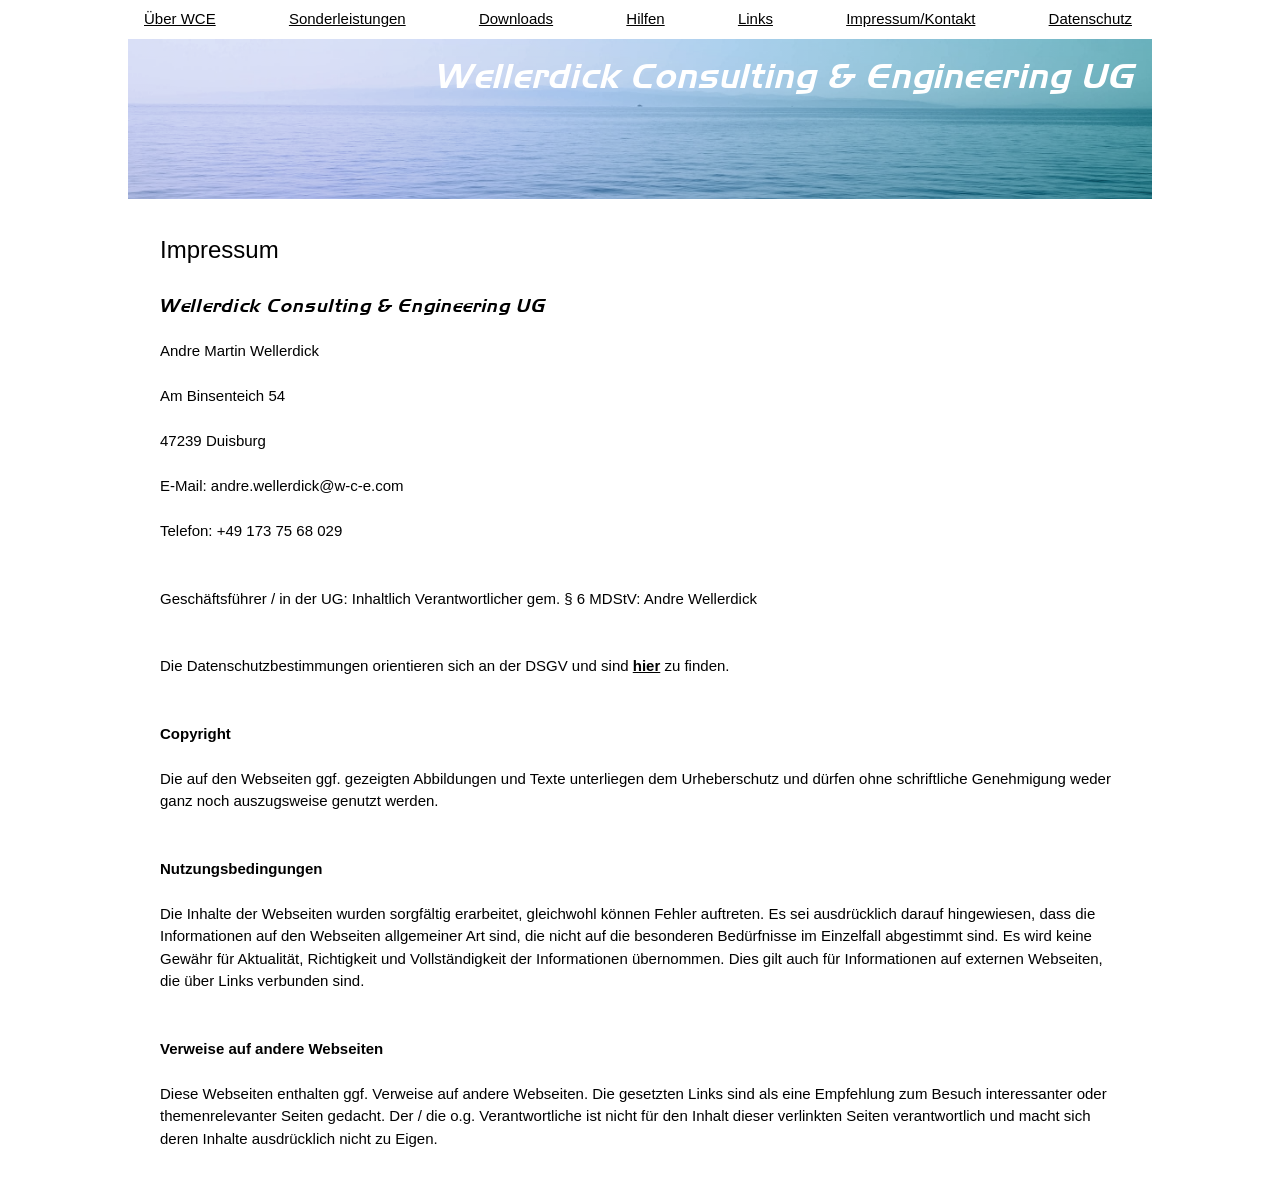
<file: impressum.html>
<!DOCTYPE html>
<html>
  <head>
    <title>Wellerdick Consulting & Engineering</title>
    <meta name="viewport" content="width=device-width, initial-scale=1" />
    <link
      rel="stylesheet"
      type="text/css"
      href="./resources/css/preflight.css"
    />
    <link rel="stylesheet" type="text/css" href="./resources/css/style.css" />
    <link rel="preconnect" href="https://fonts.googleapis.com" />
    <link rel="preconnect" href="https://fonts.gstatic.com" crossorigin />
    <link
      href="https://fonts.googleapis.com/css2?family=Poppins:ital,wght@0,200;0,400;0,600;1,200;1,400;1,600&display=swap"
      rel="stylesheet"
    />
  </head>

  <body>
    <div class="fixed-header">
      <div class="container">
        <div class="page-navigation">
          <div class="topbar">
            <a href="#">Über WCE</a>
            <a href="#">Sonderleistungen</a>
            <a href="#">Downloads</a>
            <a href="#">Hilfen</a>
            <a href="#">Links</a>
            <a href="impressum.html">Impressum/Kontakt</a>
            <a href="datenschutz.html">Datenschutz</a>
          </div>
        </div>

        <div class="banner">
          <header class="banner-gradient" role="banner"></header>
          <h1>Wellerdick Consulting & Engineering UG</h1>
        </div>
      </div>
    </div>

    <div class="container" style="padding-top: 200px;">
      <!-- Header -->

      <!-- Content -->
      <div class="main">
        <h2>Impressum</h2>
        <br />
        <p class="wceug">Wellerdick Consulting & Engineering UG</p>
        <br />
        <p>Andre Martin Wellerdick</p>
        <br />
        <p>Am Binsenteich 54</p>
        <br />
        <p>47239 Duisburg</p>
        <br />
        <p>E-Mail: andre.wellerdick@w-c-e.com</p>
        <br />
        <p>Telefon: +49 173 75 68 029</p>
        <br /><br />

        <div>
          <p>
            Geschäftsführer / in der UG: Inhaltlich Verantwortlicher gem. § 6
            MDStV: Andre Wellerdick
          </p>
          <br /><br />

          <p>
            Die Datenschutzbestimmungen orientieren sich an der DSGV und sind
            <a href="datenschutz.html"><b>hier</b></a> zu finden.
          </p>
          <br /><br />

          <h3>Copyright</h3>
          <br />
          <p>
            Die auf den Webseiten ggf. gezeigten Abbildungen und Texte
            unterliegen dem Urheberschutz und dürfen ohne schriftliche
            Genehmigung weder ganz noch auszugsweise genutzt werden.
          </p>
          <br /><br />

          <h3>Nutzungsbedingungen</h3>
          <br />
          <p>
            Die Inhalte der Webseiten wurden sorgfältig erarbeitet, gleichwohl
            können Fehler auftreten. Es sei ausdrücklich darauf hingewiesen,
            dass die Informationen auf den Webseiten allgemeiner Art sind, die
            nicht auf die besonderen Bedürfnisse im Einzelfall abgestimmt sind.
            Es wird keine Gewähr für Aktualität, Richtigkeit und Vollständigkeit
            der Informationen übernommen. Dies gilt auch für Informationen auf
            externen Webseiten, die über Links verbunden sind.
          </p>
          <br /><br />

          <h3>Verweise auf andere Webseiten</h3>
          <br />
          <p>
            Diese Webseiten enthalten ggf. Verweise auf andere Webseiten. Die
            gesetzten Links sind als eine Empfehlung zum Besuch interessanter
            oder themenrelevanter Seiten gedacht. Der / die o.g. Verantwortliche
            ist nicht für den Inhalt dieser verlinkten Seiten verantwortlich und
            macht sich deren Inhalte ausdrücklich nicht zu Eigen.
          </p>
        </div>

        <!-- Footer -->
      </div>
    </div>
  </body>
</html>
</file>
<file: resources/css/preflight.css>
/*
1. Prevent padding and border from affecting element width. (https://github.com/mozdevs/cssremedy/issues/4)
2. Allow adding a border to an element by just adding a border-width. (https://github.com/tailwindcss/tailwindcss/pull/116)
*/

*,
::before,
::after {
    box-sizing: border-box;
    /* 1 */
    border-width: 0;
    /* 2 */
    border-style: solid;
    /* 2 */
    border-color: theme('borderColor.DEFAULT', currentColor);
    /* 2 */
}

::before,
::after {
    --tw-content: '';
}

/*
1. Use a consistent sensible line-height in all browsers.
2. Prevent adjustments of font size after orientation changes in iOS.
3. Use a more readable tab size.
4. Use the user's configured `sans` font-family by default.
*/

html {
    line-height: 1.5;
    /* 1 */
    -webkit-text-size-adjust: 100%;
    /* 2 */
    -moz-tab-size: 4;
    /* 3 */
    tab-size: 4;
    /* 3 */
    font-family: theme('fontFamily.sans', ui-sans-serif, system-ui, -apple-system, BlinkMacSystemFont, "Segoe UI", Roboto, "Helvetica Neue", Arial, "Noto Sans", sans-serif, "Apple Color Emoji", "Segoe UI Emoji", "Segoe UI Symbol", "Noto Color Emoji");
    /* 4 */
}

/*
1. Remove the margin in all browsers.
2. Inherit line-height from `html` so users can set them as a class directly on the `html` element.
*/

body {
    margin: 0;
    /* 1 */
    line-height: inherit;
    /* 2 */
}

/*
1. Add the correct height in Firefox.
2. Correct the inheritance of border color in Firefox. (https://bugzilla.mozilla.org/show_bug.cgi?id=190655)
3. Ensure horizontal rules are visible by default.
*/

hr {
    height: 0;
    /* 1 */
    color: inherit;
    /* 2 */
    border-top-width: 1px;
    /* 3 */
}

/*
Add the correct text decoration in Chrome, Edge, and Safari.
*/

abbr:where([title]) {
    text-decoration: underline dotted;
}

/*
Remove the default font size and weight for headings.
*/

h1,
h2,
h3,
h4,
h5,
h6 {
    font-size: inherit;
    font-weight: inherit;
}

/*
Reset links to optimize for opt-in styling instead of opt-out.
*/

a {
    color: inherit;
    text-decoration: inherit;
}

/*
Add the correct font weight in Edge and Safari.
*/

b,
strong {
    font-weight: bolder;
}

/*
1. Use the user's configured `mono` font family by default.
2. Correct the odd `em` font sizing in all browsers.
*/

code,
kbd,
samp,
pre {
    font-family: theme('fontFamily.mono', ui-monospace, SFMono-Regular, Menlo, Monaco, Consolas, "Liberation Mono", "Courier New", monospace);
    /* 1 */
    font-size: 1em;
    /* 2 */
}

/*
Add the correct font size in all browsers.
*/

small {
    font-size: 80%;
}

/*
Prevent `sub` and `sup` elements from affecting the line height in all browsers.
*/

sub,
sup {
    font-size: 75%;
    line-height: 0;
    position: relative;
    vertical-align: baseline;
}

sub {
    bottom: -0.25em;
}

sup {
    top: -0.5em;
}

/*
1. Remove text indentation from table contents in Chrome and Safari. (https://bugs.chromium.org/p/chromium/issues/detail?id=999088, https://bugs.webkit.org/show_bug.cgi?id=201297)
2. Correct table border color inheritance in all Chrome and Safari. (https://bugs.chromium.org/p/chromium/issues/detail?id=935729, https://bugs.webkit.org/show_bug.cgi?id=195016)
3. Remove gaps between table borders by default.
*/

table {
    text-indent: 0;
    /* 1 */
    border-color: inherit;
    /* 2 */
    border-collapse: collapse;
    /* 3 */
}

/*
1. Change the font styles in all browsers.
2. Remove the margin in Firefox and Safari.
3. Remove default padding in all browsers.
*/

button,
input,
optgroup,
select,
textarea {
    font-family: inherit;
    /* 1 */
    font-size: 100%;
    /* 1 */
    font-weight: inherit;
    /* 1 */
    line-height: inherit;
    /* 1 */
    color: inherit;
    /* 1 */
    margin: 0;
    /* 2 */
    padding: 0;
    /* 3 */
}

/*
Remove the inheritance of text transform in Edge and Firefox.
*/

button,
select {
    text-transform: none;
}

/*
1. Correct the inability to style clickable types in iOS and Safari.
2. Remove default button styles.
*/

button,
[type='button'],
[type='reset'],
[type='submit'] {
    -webkit-appearance: button;
    /* 1 */
    background-color: transparent;
    /* 2 */
    background-image: none;
    /* 2 */
}

/*
Use the modern Firefox focus style for all focusable elements.
*/

:-moz-focusring {
    outline: auto;
}

/*
Remove the additional `:invalid` styles in Firefox. (https://github.com/mozilla/gecko-dev/blob/2f9eacd9d3d995c937b4251a5557d95d494c9be1/layout/style/res/forms.css#L728-L737)
*/

:-moz-ui-invalid {
    box-shadow: none;
}

/*
Add the correct vertical alignment in Chrome and Firefox.
*/

progress {
    vertical-align: baseline;
}

/*
Correct the cursor style of increment and decrement buttons in Safari.
*/

::-webkit-inner-spin-button,
::-webkit-outer-spin-button {
    height: auto;
}

/*
1. Correct the odd appearance in Chrome and Safari.
2. Correct the outline style in Safari.
*/

[type='search'] {
    -webkit-appearance: textfield;
    /* 1 */
    outline-offset: -2px;
    /* 2 */
}

/*
Remove the inner padding in Chrome and Safari on macOS.
*/

::-webkit-search-decoration {
    -webkit-appearance: none;
}

/*
1. Correct the inability to style clickable types in iOS and Safari.
2. Change font properties to `inherit` in Safari.
*/

::-webkit-file-upload-button {
    -webkit-appearance: button;
    /* 1 */
    font: inherit;
    /* 2 */
}

/*
Add the correct display in Chrome and Safari.
*/

summary {
    display: list-item;
}

/*
Removes the default spacing and border for appropriate elements.
*/

blockquote,
dl,
dd,
h1,
h2,
h3,
h4,
h5,
h6,
hr,
figure,
p,
pre {
    margin: 0;
}

fieldset {
    margin: 0;
    padding: 0;
}

legend {
    padding: 0;
}

ol,
ul,
menu {
    list-style: none;
    margin: 0;
    padding: 0;
}

/*
Prevent resizing textareas horizontally by default.
*/

textarea {
    resize: vertical;
}

/*
1. Reset the default placeholder opacity in Firefox. (https://github.com/tailwindlabs/tailwindcss/issues/3300)
2. Set the default placeholder color to the user's configured gray 400 color.
*/

input::placeholder,
textarea::placeholder {
    opacity: 1;
    /* 1 */
    color: theme('colors.gray.400', #9ca3af);
    /* 2 */
}

/*
Set the default cursor for buttons.
*/

button,
[role="button"] {
    cursor: pointer;
}

/*
Make sure disabled buttons don't get the pointer cursor.
*/
:disabled {
    cursor: default;
}

/*
1. Make replaced elements `display: block` by default. (https://github.com/mozdevs/cssremedy/issues/14)
2. Add `vertical-align: middle` to align replaced elements more sensibly by default. (https://github.com/jensimmons/cssremedy/issues/14#issuecomment-634934210)
   This can trigger a poorly considered lint error in some tools but is included by design.
*/

img,
svg,
video,
canvas,
audio,
iframe,
embed,
object {
    display: block;
    /* 1 */
    vertical-align: middle;
    /* 2 */
}

/*
Constrain images and videos to the parent width and preserve their intrinsic aspect ratio. (https://github.com/mozdevs/cssremedy/issues/14)
*/

img,
video {
    max-width: 100%;
    height: auto;
}
</file>
<file: resources/css/style.css>
@font-face {
  font-family: "Newtown";
  src: url("../fonts/NewtownBold.woff2") format("woff2"),
    url("../fonts/NewtownBold.woff") format("woff");
  font-weight: bold;
  font-style: normal;
  font-display: swap;
}

@font-face {
  font-family: "Newtown";
  src: url("../fonts/NewtownItalic.woff2") format("woff2"),
    url("../fonts/NewtownItalic.woff") format("woff");
  font-weight: normal;
  font-style: italic;
  font-display: swap;
}

@font-face {
  font-family: "Newtown";
  src: url("../fonts/NewtownBoldItalic.woff2") format("woff2"),
    url("../fonts/NewtownBoldItalic.woff") format("woff");
  font-weight: bold;
  font-style: italic;
  font-display: swap;
}

@font-face {
  font-family: "Newtown";
  src: url("../fonts/Newtown.woff2") format("woff2"),
    url("../fonts/Newtown.woff") format("woff");
  font-weight: normal;
  font-style: normal;
  font-display: swap;
}

#background {
  background-image: url(../images/background2.jpg);
}

body {
  font-family: "Arial";
  font-size: 15px;
}

h1 {
  font-family: "Newtown";
  font-size: 34px;
  font-style: italic;
  position: absolute;
  top: 8px;
  right: 16px;
  color: #fff;
  letter-spacing: 1px;
}

h2 {
  font-size: 24px;
}

h3 {
  font-weight: bold;
}

a {
  text-decoration: underline;
}

.fixed-header {
  position: fixed;
  top: 0;
  left: 0;
  right: 0;
  background-color: white;
}

.wceug {
  font-family: "Newtown";
  font-size: 18px;
  font-style: italic;
  letter-spacing: 1px;
}

.wce {
  font-family: "Newtown";
  font-size: 16px;
  font-style: italic;
  -webkit-font-smoothing: antialiased;
  -moz-osx-font-smoothing: grayscale;
}

.banner {
  position: relative;
  height: 160px;
  width: 100%;
  background-image: url("../images/thomas-vimare-IZ01rjX0XQA-unsplash.jpg");
  background-size: cover;
  background-position: center;
  background-repeat: no-repeat;
}

.banner-gradient {
  position: absolute;
  top: 0;
  right: 0;
  bottom: 0;
  left: 0;
  background: rgb(146, 143, 204);
  background: linear-gradient(
    90deg,
    rgba(146, 143, 204, 1) 0%,
    rgba(152, 152, 238, 1) 19%,
    rgba(116, 232, 230, 1) 100%
  );
  mix-blend-mode: color;
  opacity: 0.5;
}

.topbar {
  display: flex;
  justify-content: space-between;
  flex-wrap: wrap;
}

.topbar a:hover {
  box-shadow: inset 250px 0 0 0 #2aa3b6;
  color: white;
}

.topbar a {
  box-shadow: inset 0 0 0 0 #2aa3b6;
  color: black;
  margin: 0 -0.25rem;
  padding: 0 0.25rem;
  transition: color 0.3s ease-in-out, box-shadow 0.3s ease-in-out;
}

.container {
  max-width: 1024px;
  min-height: 100%;
  margin: 0 auto;
  display: flex;
  flex-direction: column;
  justify-content: space-between;
}

.page-navigation {
  padding: 8px 16px;
}

.page-navigation .topbar a {
  margin-right: 16px;
}

.page-navigation .topbar a:last-child {
  margin-right: 0;
}

.page-navigation .main-nav {
  width: 100%;
  display: flex;
  align-items: center;
}

.page-navigation .main-nav nav {
  display: flex;
  justify-content: space-between;
  padding: 0 16px;
  flex-grow: 1;
}

.main {
  flex-grow: 1;
  margin: 32px;
}

hidden {
  display: none;
}
</file>
